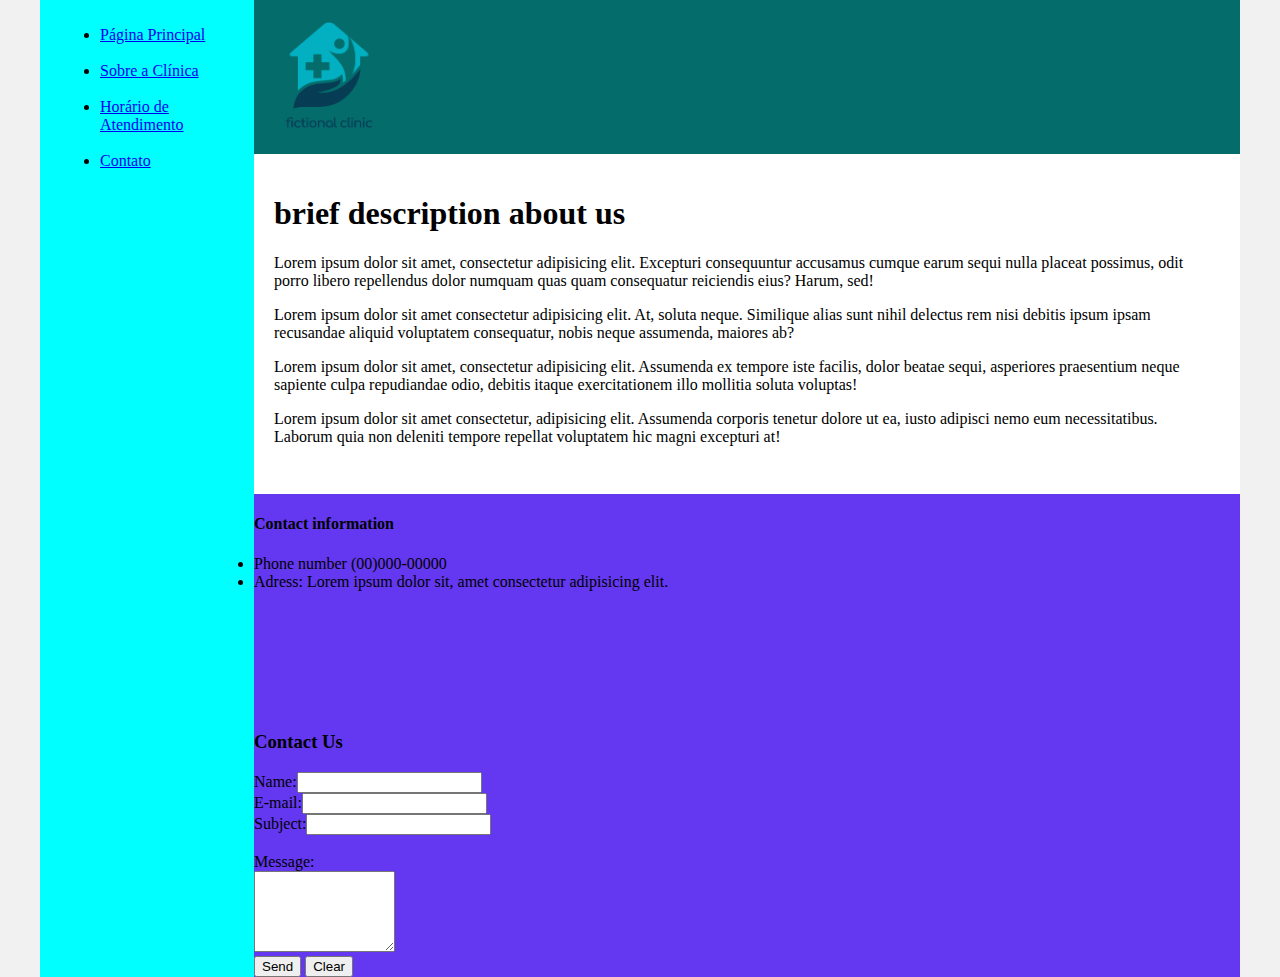
<file: index.html>
<!DOCTYPE html>
<html lang="en">
<head>
    <meta charset="UTF-8">
    <meta http-equiv="X-UA-Compatible" content="IE=edge">
    <meta name="viewport" content="width=device-width, initial-scale=1.0">
    <title>Criando seu primeiro site completo com HTML</title>
    <link rel="stylesheet" href="style.css">
</head>
<body>
    <div class="wrapper">
        <div class="menu">
            <!-- Aqui vai o seu menu -->
            <ul>
                <li><a href="index.html">Página Principal</a></li><br>
                <li><a href="sobre.html">Sobre a Clínica</a></li><br>
                <li><a href="horario.html">Horário de Atendimento</a></li><br>
                <li><a href="contato.html">Contato</a></li><br>
            </ul>
        </div>

        <div class="main">
            <div class="header">
                <img src="fictional clinic Logo - Original - 5000x5000.png" width="150px" height="150px">
                <!-- Aqui vai o seu header -->
            </div>
    
            <div class="content">
                <h1>brief description about us</h1>
                <p>Lorem ipsum dolor sit amet, consectetur adipisicing elit. Excepturi consequuntur accusamus cumque earum sequi nulla placeat possimus, odit porro libero repellendus dolor numquam quas quam consequatur reiciendis eius? Harum, sed!</p>
                <p>Lorem ipsum dolor sit amet consectetur adipisicing elit. At, soluta neque. Similique alias sunt nihil delectus rem nisi debitis ipsum ipsam recusandae aliquid voluptatem consequatur, nobis neque assumenda, maiores ab?</p>
                <p>Lorem ipsum dolor sit amet, consectetur adipisicing elit. Assumenda ex tempore iste facilis, dolor beatae sequi, asperiores praesentium neque sapiente culpa repudiandae odio, debitis itaque exercitationem illo mollitia soluta voluptas!</p>
                <p>Lorem ipsum dolor sit amet consectetur, adipisicing elit. Assumenda corporis tenetur dolore ut ea, iusto adipisci nemo eum necessitatibus. Laborum quia non deleniti tempore repellat voluptatem hic magni excepturi at!</p>
                <!-- Aqui vai o seu conteúdo -->
            </div>
    
            <div class="footer">
                <h4>Contact information</h4>
                <li>Phone number (00)000-00000</li>
                <li>Adress: Lorem ipsum dolor sit, amet consectetur adipisicing elit.</li><br>
                <iframe src="https://www.google.com/maps/embed?pb=!1m14!1m8!1m3!1d15564.323556116415!2d-122.4312975!3d37.7768022!3m2!1i1024!2i768!4f13.1!3m3!1m2!1s0x0%3A0x0!2zN8KwMDInMzYuNCJOIDEyMjLCsDU2JzI2LjkiRQ!5e0!3m2!1spt-BR!2sbr!4v1611023896878!5m2!1spt-BR!2sbr" width="100" height="100" style="border:0;" allowfullscreen="" ></iframe>
                
                <h3>Contact Us</h3>
                <form name="contact" method="post" onsubmit="alert('Formulário Enviado com Sucesso!')">
                    <label>Name:</label><input type="text" name="name"><br>
                    <label>E-mail:</label><input type="email" name="email"><br>
                    <label>Subject:</label><input type="text" name="subject"><br><br>
                    <label>Message:</label><br>
                    <textarea name="message" cols="15" rows="5"></textarea><br>
                    
                    <button type="submit">Send</button>
                    <button type="reset">Clear</button>

                </form>
                <!-- Aqui vai o seu rodapé -->
            </div>
        </div>
    </div>
</body>
</html>
</file>
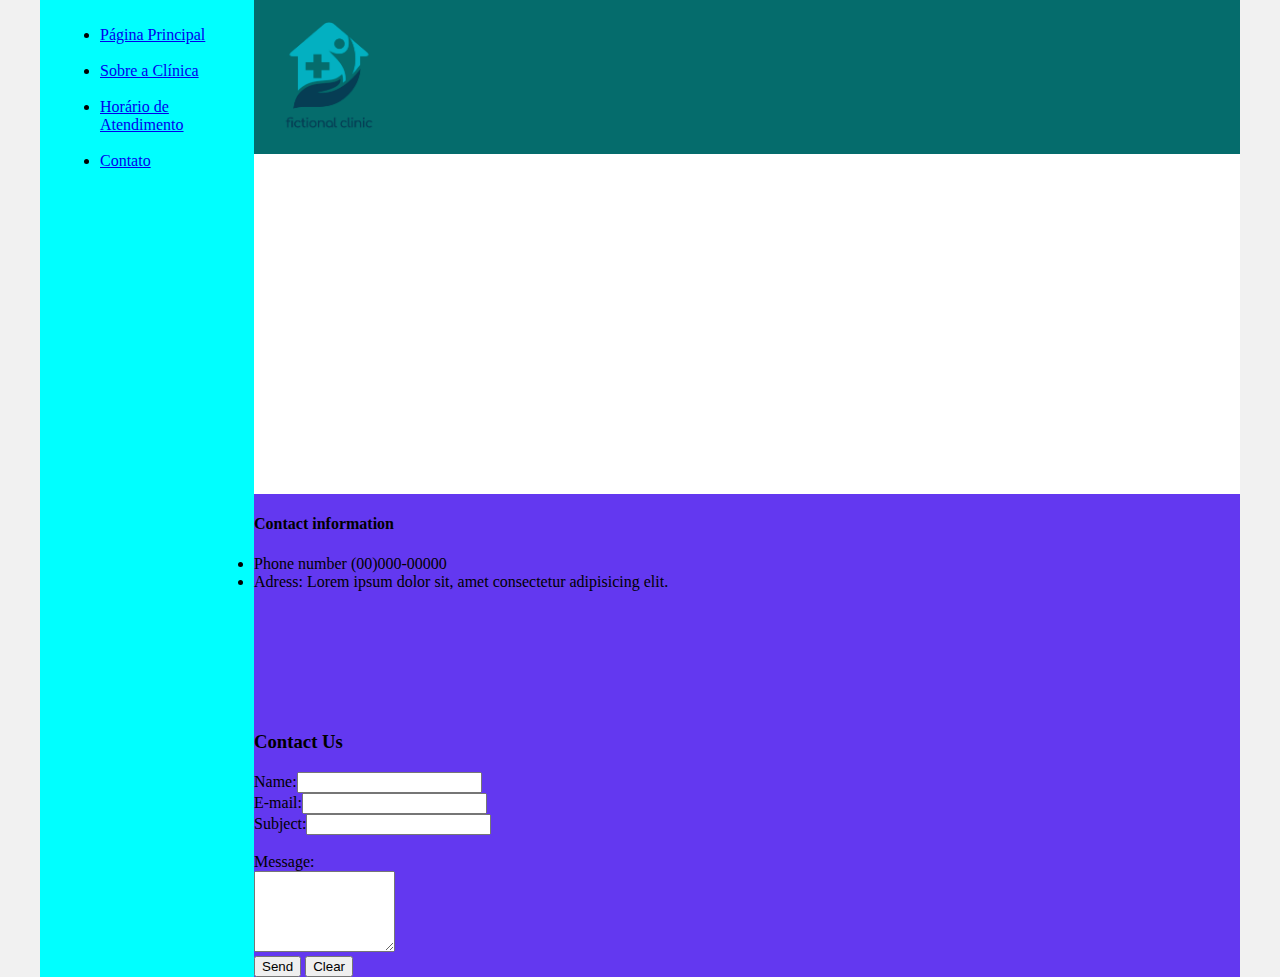
<file: contato.html>
<!DOCTYPE html>
<html lang="en">
<head>
    <meta charset="UTF-8">
    <meta http-equiv="X-UA-Compatible" content="IE=edge">
    <meta name="viewport" content="width=device-width, initial-scale=1.0">
    <title>Criando seu primeiro site completo com HTML</title>
    <link rel="stylesheet" href="style.css">
</head>
<body>
    <div class="wrapper">
        <div class="menu">
            <!-- Aqui vai o seu menu -->
            <ul>
                <li><a href="index.html">Página Principal</a></li><br>
                <li><a href="sobre.html">Sobre a Clínica</a></li><br>
                <li><a href="horario.html">Horário de Atendimento</a></li><br>
                <li><a href="contato.html">Contato</a></li><br>
            </ul>
        </div>

        <div class="main">
            <div class="header">
                <img src="fictional clinic Logo - Original - 5000x5000.png" width="150px" height="150px">
                <!-- Aqui vai o seu header -->
            </div>
    
            <div class="content">
               
                <!-- Aqui vai o seu conteúdo -->
            </div>
    
            <div class="footer">
                <h4>Contact information</h4>
                <li>Phone number (00)000-00000</li>
                <li>Adress: Lorem ipsum dolor sit, amet consectetur adipisicing elit.</li><br>
                <iframe src="https://www.google.com/maps/embed?pb=!1m14!1m8!1m3!1d15564.323556116415!2d-122.4312975!3d37.7768022!3m2!1i1024!2i768!4f13.1!3m3!1m2!1s0x0%3A0x0!2zN8KwMDInMzYuNCJOIDEyMjLCsDU2JzI2LjkiRQ!5e0!3m2!1spt-BR!2sbr!4v1611023896878!5m2!1spt-BR!2sbr" width="100" height="100" style="border:0;" allowfullscreen="" ></iframe>
                
                <h3>Contact Us</h3>
                <form name="contact" method="post" onsubmit="alert('Formulário Enviado com Sucesso!')">
                    <label>Name:</label><input type="text" name="name"><br>
                    <label>E-mail:</label><input type="email" name="email"><br>
                    <label>Subject:</label><input type="text" name="subject"><br><br>
                    <label>Message:</label><br>
                    <textarea name="message" cols="15" rows="5"></textarea><br>
                    
                    <button type="submit">Send</button>
                    <button type="reset">Clear</button>

                </form>
                <!-- Aqui vai o seu rodapé -->
            </div>
        </div>
    </div>
</body>
</html>
</file>
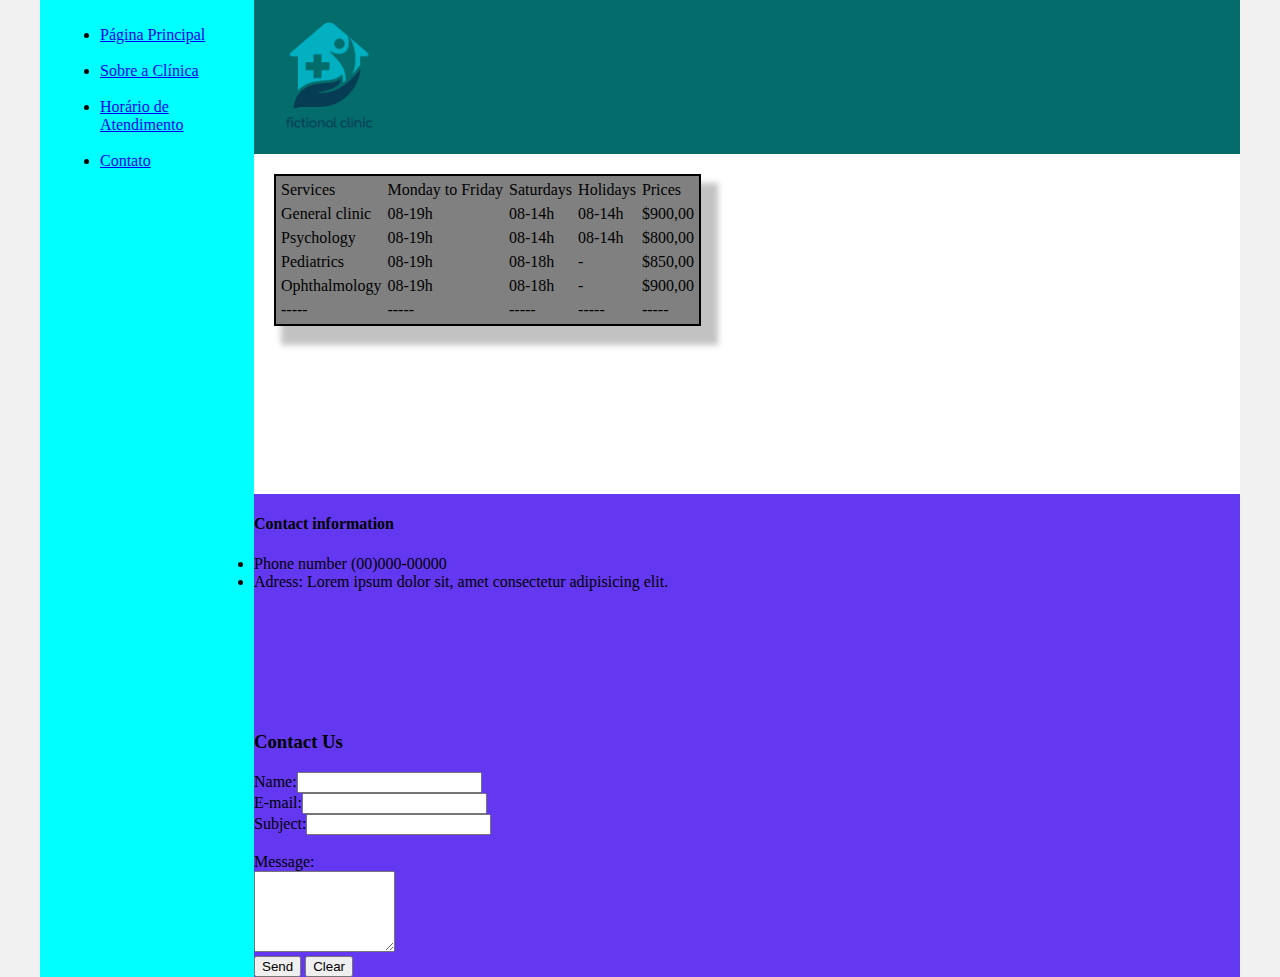
<file: horario.html>
<!DOCTYPE html>
<html lang="en">
<head>
    <meta charset="UTF-8">
    <meta http-equiv="X-UA-Compatible" content="IE=edge">
    <meta name="viewport" content="width=device-width, initial-scale=1.0">
    <title>Criando seu primeiro site completo com HTML</title>
    <link rel="stylesheet" href="style.css">
</head>
<body>
    <div class="wrapper">
        <div class="menu">
            <!-- Aqui vai o seu menu -->
            <ul>
                <li><a href="index.html">Página Principal</a></li><br>
                <li><a href="sobre.html">Sobre a Clínica</a></li><br>
                <li><a href="horario.html">Horário de Atendimento</a></li><br>
                <li><a href="contato.html">Contato</a></li><br>
            </ul>
        </div>

        <div class="main">
            <div class="header">
                <img src="fictional clinic Logo - Original - 5000x5000.png" width="150px" height="150px">
                <!-- Aqui vai o seu header -->
            </div>
    
            <div class="content">
                <table allign="center" cellspacing="4" cellpading="5" sumary="This table refers to the opening hours of the clinic">
                    <thead>
                        <tr>
                            <td>Services</td>
                            <td>Monday to Friday</td>
                            <td>Saturdays</td>
                            <td>Holidays</td>
                            <td>Prices</td>
                        </tr>
                    </thead>
        
                    <tbody>
                        <tr>
                            <td>General clinic</td>
                            <td>08-19h</td>
                            <td>08-14h</td>
                            <td>08-14h</td>
                            <td>$900,00</td>
                        </tr>
                                                        
                        <tr>
                            <td>Psychology</td>
                            <td>08-19h</td>
                            <td>08-14h</td>
                            <td>08-14h</td>
                            <td>$800,00</td>
                        </tr>

                        <tr>
                            <td>Pediatrics</td>
                            <td>08-19h</td>
                            <td>08-18h</td>
                            <td>-</td>
                            <td>$850,00</td>
                        </tr>

                        <tr>
                            <td>Ophthalmology</td>
                            <td>08-19h</td>
                            <td>08-18h</td>
                            <td>-</td>
                            <td>$900,00</td>
                        </tr>
                    </tbody>

                    <tfoot>
                        <tr>
                            <td>-----</td>
                            <td>-----</td>
                            <td>-----</td>
                            <td>-----</td>
                            <td>-----</td>
                        </tr>
                    </tfoot>


                </table>
                <!-- Aqui vai o seu conteúdo -->
            </div>
    
            <div class="footer">
                <h4>Contact information</h4>
                <li>Phone number (00)000-00000</li>
                <li>Adress: Lorem ipsum dolor sit, amet consectetur adipisicing elit.</li><br>
                <iframe src="https://www.google.com/maps/embed?pb=!1m14!1m8!1m3!1d15564.323556116415!2d-122.4312975!3d37.7768022!3m2!1i1024!2i768!4f13.1!3m3!1m2!1s0x0%3A0x0!2zN8KwMDInMzYuNCJOIDEyMjLCsDU2JzI2LjkiRQ!5e0!3m2!1spt-BR!2sbr!4v1611023896878!5m2!1spt-BR!2sbr" width="100" height="100" style="border:0;" allowfullscreen="" ></iframe>
                
                <h3>Contact Us</h3>
                <form name="contact" method="post" onsubmit="alert('Formulário Enviado com Sucesso!')">
                    <label>Name:</label><input type="text" name="name"><br>
                    <label>E-mail:</label><input type="email" name="email"><br>
                    <label>Subject:</label><input type="text" name="subject"><br><br>
                    <label>Message:</label><br>
                    <textarea name="message" cols="15" rows="5"></textarea><br>
                    
                    <button type="submit">Send</button>
                    <button type="reset">Clear</button>

                </form>
                <!-- Aqui vai o seu rodapé -->
            </div>
        </div>
    </div>
</body>
</html>
</file>
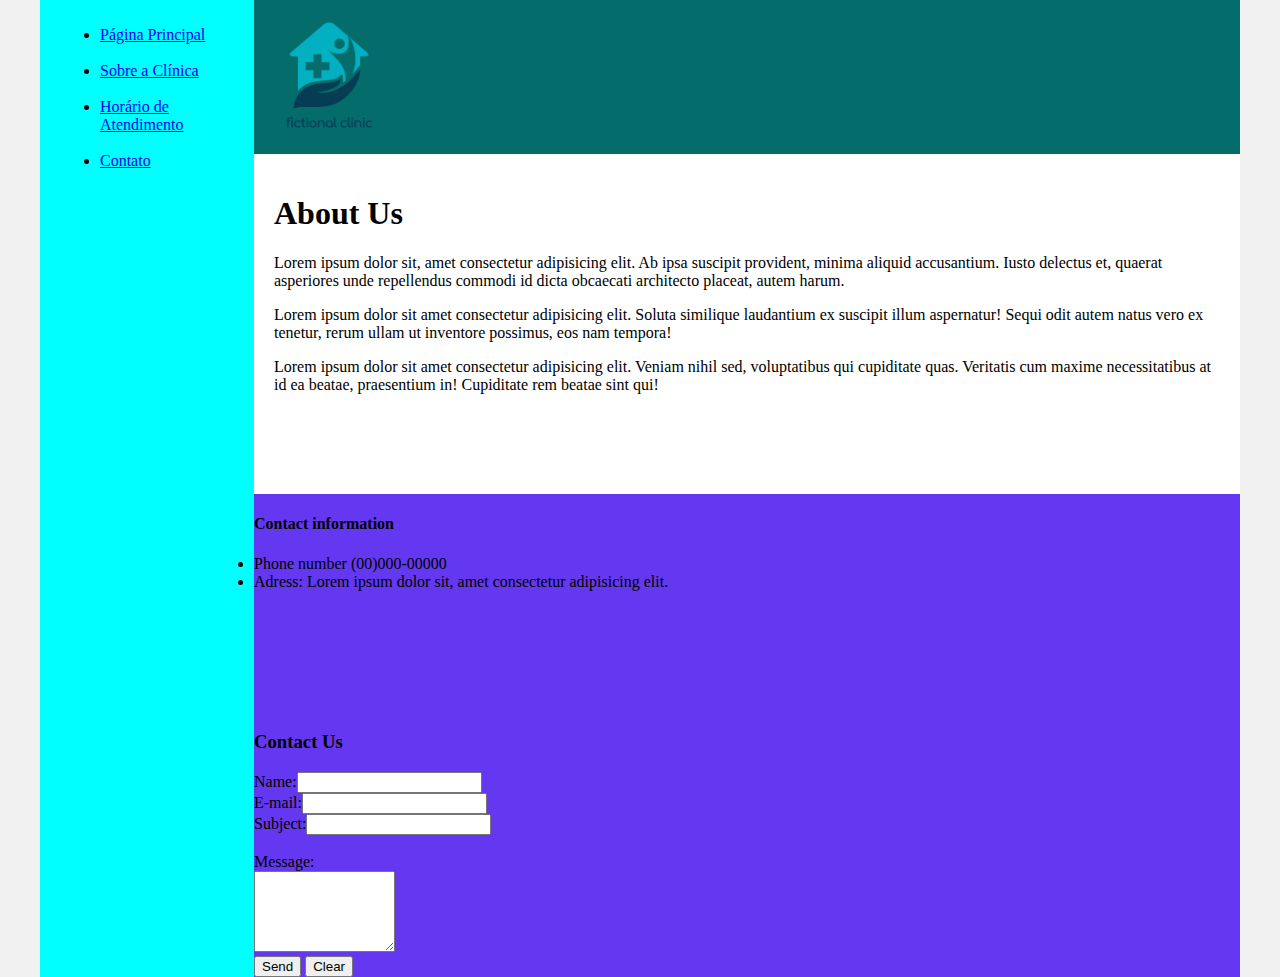
<file: sobre.html>
<!DOCTYPE html>
<html lang="en">
<head>
    <meta charset="UTF-8">
    <meta http-equiv="X-UA-Compatible" content="IE=edge">
    <meta name="viewport" content="width=device-width, initial-scale=1.0">
    <title>Criando seu primeiro site completo com HTML</title>
    <link rel="stylesheet" href="style.css">
</head>
<body>
    <div class="wrapper">
        <div class="menu">
            <!-- Aqui vai o seu menu -->
            <ul>
                <li><a href="index.html">Página Principal</a></li><br>
                <li><a href="sobre.html">Sobre a Clínica</a></li><br>
                <li><a href="horario.html">Horário de Atendimento</a></li><br>
                <li><a href="contato.html">Contato</a></li><br>
            </ul>
        </div>

        <div class="main">
            <div class="header">
                <img src="fictional clinic Logo - Original - 5000x5000.png" width="150px" height="150px">
                <!-- Aqui vai o seu header -->
            </div>
    
            <div class="content">
                <h1>About Us</h1>
                <p>Lorem ipsum dolor sit, amet consectetur adipisicing elit. Ab ipsa suscipit provident, minima aliquid accusantium. Iusto delectus et, quaerat asperiores unde repellendus commodi id dicta obcaecati architecto placeat, autem harum.</p>
                <p>Lorem ipsum dolor sit amet consectetur adipisicing elit. Soluta similique laudantium ex suscipit illum aspernatur! Sequi odit autem natus vero ex tenetur, rerum ullam ut inventore possimus, eos nam tempora!</p>
                <p>Lorem ipsum dolor sit amet consectetur adipisicing elit. Veniam nihil sed, voluptatibus qui cupiditate quas. Veritatis cum maxime necessitatibus at id ea beatae, praesentium in! Cupiditate rem beatae sint qui!</p>
                <!-- Aqui vai o seu conteúdo -->
            </div>
    
            <div class="footer">
                <h4>Contact information</h4>
                <li>Phone number (00)000-00000</li>
                <li>Adress: Lorem ipsum dolor sit, amet consectetur adipisicing elit.</li><br>
                <iframe src="https://www.google.com/maps/embed?pb=!1m14!1m8!1m3!1d15564.323556116415!2d-122.4312975!3d37.7768022!3m2!1i1024!2i768!4f13.1!3m3!1m2!1s0x0%3A0x0!2zN8KwMDInMzYuNCJOIDEyMjLCsDU2JzI2LjkiRQ!5e0!3m2!1spt-BR!2sbr!4v1611023896878!5m2!1spt-BR!2sbr" width="100" height="100" style="border:0;" allowfullscreen="" ></iframe>
                
                <h3>Contact Us</h3>
                <form name="contact" method="post" onsubmit="alert('Formulário Enviado com Sucesso!')">
                    <label>Name:</label><input type="text" name="name"><br>
                    <label>E-mail:</label><input type="email" name="email"><br>
                    <label>Subject:</label><input type="text" name="subject"><br><br>
                    <label>Message:</label><br>
                    <textarea name="message" cols="15" rows="5"></textarea><br>
                    
                    <button type="submit">Send</button>
                    <button type="reset">Clear</button>

                </form>
                <!-- Aqui vai o seu rodapé -->
            </div>
        </div>
    </div>
</body>
</html>
</file>
<file: style.css>
html, body 
{
    margin: 0;
}

body 
{
    background-color: #f1f1f1;
    display: flex;
    justify-content: center;
}

.wrapper
{
    width: 1200px;
    display: flex;
    margin: 0 auto;
    background-color: aquamarine;
}

.main 
{
    display: flex;
    flex-flow: column;
    width: 85%;
}

.menu 
{
    width: 15%;
    background-color: aqua;
    padding: 10px 20px 0px;
}

.header
{
    background-color: rgb(5, 108, 108);
    min-height: 150px;
}

.content 
{
    background-color: white;
    min-height: 300px;
    padding: 20px;
}

.footer
{
    background-color: rgb(99, 56, 240);
    min-height: 150px;
}

table
{
    background-color: gray;
    border: solid 2px black;
    -webkit-box-shadow: 12px 14px 6px 5px rgba(0,0,0,0.24);
    box-shadow: 12px 14px 6px 5px rgba(0,0,0,0.24);
}
</file>
